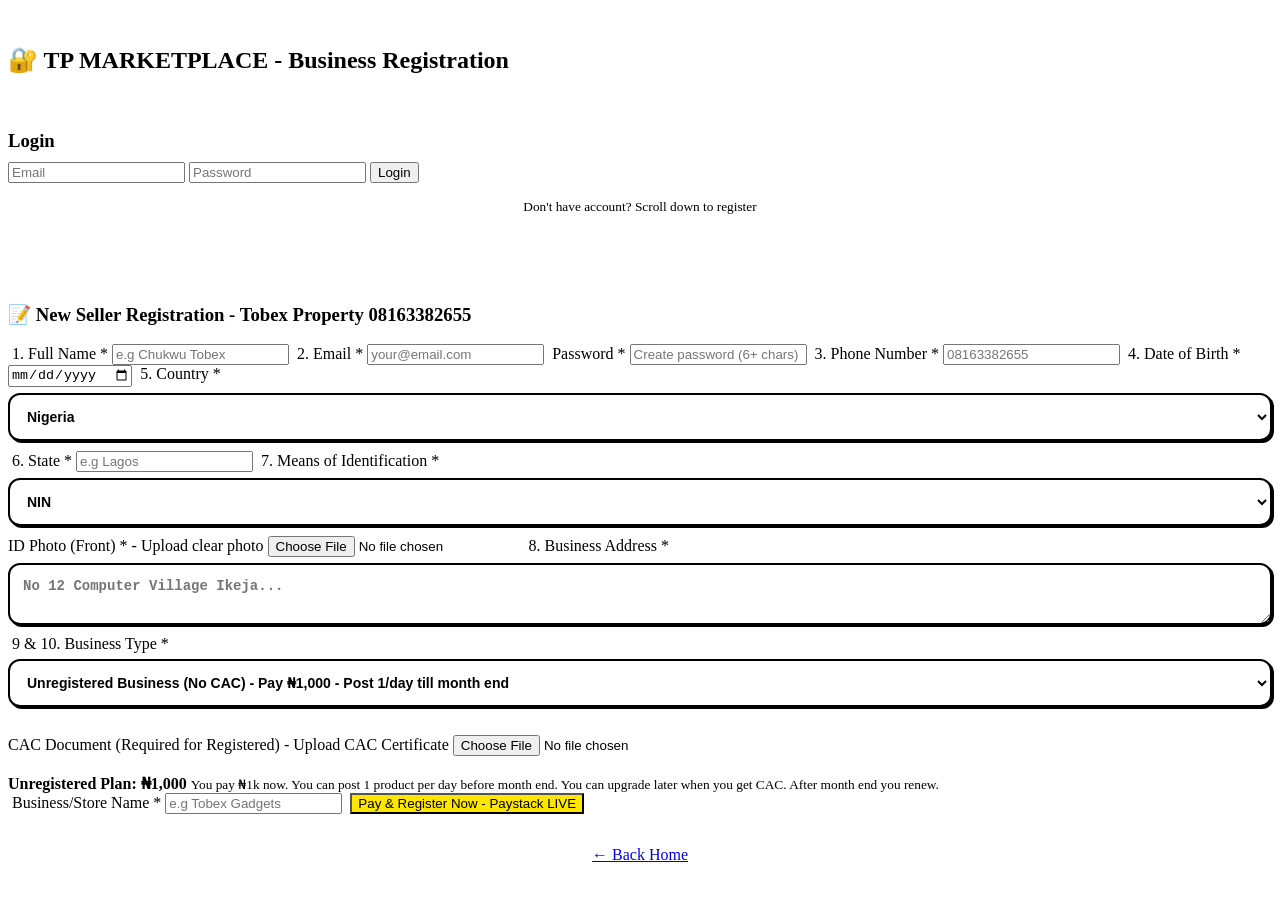
<file: auth.html>
‎<!DOCTYPE html><html><head><meta name="viewport" content="width=device-width,initial-scale=1">
‎<script src="https://js.paystack.co/v1/inline.js"></script>
‎<style>
‎*{box-sizing:border-box}
‎body{font-family:Inter,Arial,sans-serif;padding:16px;max-width:540px;margin:auto;background:#fafaf9;color:#111;padding-bottom:90px}
‎h2{font-size:22px;font-weight:900;text-align:center;border:2.5px solid #000;background:#fff;padding:14px;border-radius:16px;box-shadow:4px 4px 0 #000;letter-spacing:-0.7px}
‎.card{border:2.5px solid #000;border-radius:18px;padding:16px;margin:14px 0;background:#fff;box-shadow:5px 5px 0 #000}
‎label{font-size:12px;font-weight:900;margin-top:10px;display:block;text-transform:uppercase;letter-spacing:0.5px}
‎input,select,textarea{width:100%;padding:13px;margin:6px 0 10px;border:2.5px solid #000;border-radius:12px;font-weight:700;font-size:14px;background:#fff;box-shadow:2px 2px 0 #000;outline:none}
‎input:focus,select:focus,textarea:focus{transform:translate(-1px,-1px);box-shadow:4px 4px 0 #000}
‎button{width:100%;padding:15px;border-radius:14px;font-weight:900;font-size:15px;border:2.5px solid #000;margin:8px 0;cursor:pointer;box-shadow:3px 3px 0 #000;transition:0.15s}
‎button:active{transform:translate(2px,2px);box-shadow:1px 1px 0 #000}
‎.black{background:#000;color:#fff}.yellow{background:#ffe600}.white{background:#fff}
‎.badge{padding:6px 10px;border:2px solid #000;border-radius:20px;font-size:11px;font-weight:900;display:inline-block;margin:4px 0;background:#fff}
‎.plan{border:2.5px dashed #000;border-radius:14px;padding:12px;margin:10px 0;background:#f8f8f8}
‎.plan b{display:block;font-size:14px}
‎small{font-size:11px;font-weight:600;color:#555}
‎#msg{padding:12px;border:2.5px solid #000;border-radius:12px;display:none;font-weight:800;font-size:13px;margin-top:10px}
‎a{font-weight:900;color:#000;text-decoration:none;border-bottom:2px solid #000}
‎</style></head><body>
‎
‎<h2>🔐 TP MARKETPLACE - Business Registration</h2>
‎
‎<div class="card" id="loginBox">
‎<h3 style="margin:0 0 10px">Login</h3>
‎<input id="l_email" type="email" placeholder="Email">
‎<input id="l_pass" type="password" placeholder="Password">
‎<button class="black" id="loginBtn">Login</button>
‎<p style="text-align:center"><small>Don't have account? Scroll down to register</small></p>
‎</div>
‎
‎<div class="card">
‎<h3>📝 New Seller Registration - Tobex Property 08163382655</h3>
‎
‎<label>1. Full Name *</label>
‎<input id="name" placeholder="e.g Chukwu Tobex">
‎
‎<label>2. Email *</label>
‎<input id="email" type="email" placeholder="your@email.com">
‎
‎<label>Password *</label>
‎<input id="password" type="password" placeholder="Create password (6+ chars)">
‎
‎<label>3. Phone Number *</label>
‎<input id="phone" placeholder="08163382655">
‎
‎<label>4. Date of Birth *</label>
‎<input id="dob" type="date">
‎
‎<label>5. Country *</label>
‎<select id="country"><option value="Nigeria" selected>Nigeria</option><option>Ghana</option><option>Kenya</option><option>Other</option></select>
‎
‎<label>6. State *</label>
‎<input id="state" placeholder="e.g Lagos">
‎
‎<label>7. Means of Identification *</label>
‎<select id="id_type"><option>NIN</option><option>Driver License</option><option>Voters Card</option><option>International Passport</option></select>
‎<label>ID Photo (Front) * - Upload clear photo</label>
‎<input id="id_photo" type="file" accept="image/*">
‎
‎<label>8. Business Address *</label>
‎<textarea id="biz_address" placeholder="No 12 Computer Village Ikeja..."></textarea>
‎
‎<label>9 & 10. Business Type *</label>
‎<select id="biz_type">
‎<option value="unregistered">Unregistered Business (No CAC) - Pay ₦1,000 - Post 1/day till month end</option>
‎<option value="registered">Registered Business (With CAC) - FREE first time - Post 1/day till month end</option>
‎</select>
‎
‎<div id="cacBox">
‎<label>CAC Document (Required for Registered) - Upload CAC Certificate</label>
‎<input id="cac_doc" type="file" accept="image/*,.pdf">
‎</div>
‎
‎<div class="plan" id="planInfo">
‎<b id="planTitle">Unregistered Plan: ₦1,000</b>
‎<small id="planDesc">You pay ₦1k now. You can post 1 product per day before month end. You can upgrade later when you get CAC. After month end you renew.</small>
‎</div>
‎
‎<label>Business/Store Name *</label>
‎<input id="store_name" placeholder="e.g Tobex Gadgets">
‎
‎<button class="yellow" id="registerBtn">Pay & Register Now - Paystack LIVE</button>
‎<div id="msg"></div>
‎<p style="text-align:center;margin-top:14px"><a href="index.html">← Back Home</a></p>
‎</div>
‎
‎<script type="module">
‎import {supabase, PAYSTACK_KEY} from './supabaseClient.js'
‎
‎const show=(t,c)=>{let m=document.getElementById('msg');m.style.display='block';m.textContent=t;m.style.background=c||'#fff'; m.style.borderColor='#000'}
‎
‎document.getElementById('biz_type').onchange=()=>{
‎let v=biz_type.value
‎if(v=='unregistered'){
‎  document.getElementById('planTitle').textContent='Unregistered Plan: ₦1,000'
‎  document.getElementById('planDesc').textContent='Pay ₦1k now. Post 1 product/day before month end. Upgrade to CAC later for unlimited posting (₦5k/month).'
‎  document.getElementById('cacBox').style.display='none'
‎  registerBtn.textContent='Pay ₦1,000 & Register - Paystack LIVE'
‎}else{
‎  document.getElementById('planTitle').textContent='Registered Plan: FREE First Time'
‎  document.getElementById('planDesc').textContent='FREE registration first time with CAC. Post 1 product/day till month end. After month end, pay ₦5k monthly for unlimited/day.'
‎  document.getElementById('cacBox').style.display='block'
‎  registerBtn.textContent='Register FREE - Upload CAC'
‎}
‎}
‎document.getElementById('biz_type').onchange()
‎
‎// LOGIN
‎document.getElementById('loginBtn').onclick=async()=>{
‎let {error}=await supabase.auth.signInWithPassword({email:l_email.value,password:l_pass.value})
‎if(error) alert(error.message); else location.href='index.html'
‎}
‎
‎// REGISTER
‎document.getElementById('registerBtn').onclick=async()=>{
‎try{
‎  // validations
‎  if(!name.value ||!email.value ||!password.value ||!phone.value ||!dob.value ||!state.value ||!biz_address.value ||!store_name.value) throw new Error('Fill all * fields')
‎  if(!id_photo.files[0]) throw new Error('Upload ID Photo')
‎  if(biz_type.value=='registered' &&!cac_doc.files[0]) throw new Error('Upload CAC for registered business')
‎
‎  let btn=registerBtn; btn.textContent='Processing...'; btn.disabled=true
‎
‎  let bizType=biz_type.value
‎  let amount= bizType=='unregistered'? 1000 : 0
‎  let payRef='TP_REG_'+Date.now()
‎
‎  // Function to finish registration after payment (or free)
‎  const finishReg=async(paystackRef)=>{
‎   // 1. upload ID photo
‎   let idName=Date.now()+'_ID_'+id_photo.files[0].name.replace(/\s/g,'_')
‎   let {error:up1}=await supabase.storage.from('kyc-docs').upload(idName,id_photo.files[0])
‎   if(up1) throw up1
‎   let {data:idUrl}=supabase.storage.from('kyc-docs').getPublicUrl(idName)
‎
‎   // 2. upload CAC if exists
‎   let cacUrl=null
‎   if(cac_doc.files[0]){
‎    let cacName=Date.now()+'_CAC_'+cac_doc.files[0].name.replace(/\s/g,'_')
‎    let {error:up2}=await supabase.storage.from('kyc-docs').upload(cacName,cac_doc.files[0])
‎    if(up2) throw up2
‎    let {data:cacData}=supabase.storage.from('kyc-docs').getPublicUrl(cacName)
‎    cacUrl=cacData.publicUrl
‎   }
‎
‎   // 3. create auth user
‎   let {data:signData,error:signErr}=await supabase.auth.signUp({email:email.value,password:password.value})
‎   if(signErr) throw signErr
‎   let user=signData.user
‎   if(!user) throw new Error('Check email to confirm, then login')
‎
‎   // 4. calc expiry = month end
‎   let now=new Date()
‎   let monthEnd=new Date(now.getFullYear(),now.getMonth()+1,0,23,59,59)
‎
‎   // 5. insert profile
‎   let {error:profErr}=await supabase.from('profiles').insert({
‎    id:user.id,
‎    email:email.value,
‎    full_name:name.value,
‎    phone:phone.value,
‎    dob:dob.value,
‎    country:country.value,
‎    state:state.value,
‎    id_type:id_type.value,
‎    id_photo_url:idUrl.publicUrl,
‎    business_address:biz_address.value,
‎    business_type:bizType,
‎    store_name:store_name.value,
‎    cac_document_url:cacUrl,
‎    role:'seller',
‎    subscription_plan: bizType=='unregistered'? 'starter_1k' : 'free_cac',
‎    subscription_amount: amount,
‎    subscription_expiry: monthEnd.toISOString(),
‎    post_limit_per_day:1,
‎    paystack_ref:paystackRef||'FREE_FIRST',
‎    verified:false
‎   })
‎   if(profErr) throw profErr
‎
‎   alert('✅ Registration SUCCESS! '+store_name.value+'\nPlan: '+(bizType=='unregistered'?'₦1k - 1/day':'FREE CAC - 1/day')+' till '+monthEnd.toDateString()+'\nAfter that: Unregistered renew 1k, Registered pay 5k/month for unlimited.\nNow login!');
‎   location.href='auth.html'
‎  }
‎
‎  if(amount>0){
‎   // Paystack for unregistered 1k
‎   PaystackPop.setup({
‎    key:PAYSTACK_KEY,
‎    email:email.value,
‎    amount:amount*100,
‎    ref:payRef,
‎    metadata:{custom_fields:[{display_name:'Business Reg for Tobex 08163382655',variable_name:'plan',value:'unregistered_1k'}]},
‎    callback:(r)=>{ finishReg(r.reference).catch(e=>{alert(e.message); btn.disabled=false; btn.textContent='Pay & Register Now'}) },
‎    onClose:()=>{btn.disabled=false; btn.textContent='Pay ₦1,000 & Register - Paystack LIVE'; show('Payment cancelled',' #ffd1d1')}
‎   }).openIframe()
‎  }else{
‎   // Free for CAC first time
‎   await finishReg('FREE_CAC_FIRST')
‎  }
‎
‎}catch(e){alert('Error: '+e.message); document.getElementById('registerBtn').disabled=false; document.getElementById('registerBtn').textContent='Pay & Register Now - Paystack LIVE'}
‎}
‎</script></body></html>
‎
</file>
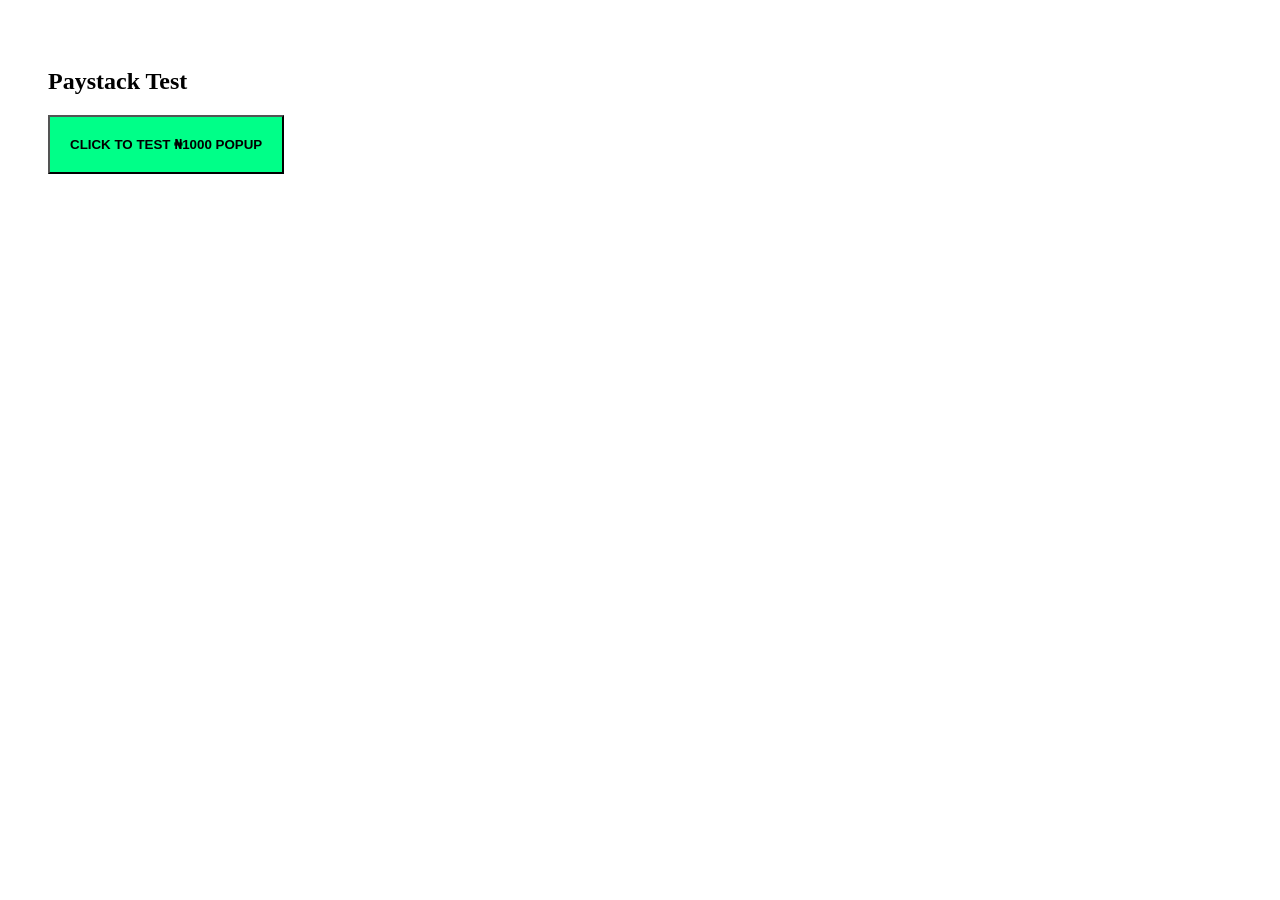
<file: paytest.html>
<!DOCTYPE html><html><head><meta name="viewport" content="width=device-width,initial-scale=1">
<script src="https://js.paystack.co/v1/inline.js"></script></head><body style="padding:40px">
<h2>Paystack Test</h2>
<button id="pay" style="padding:20px;font-weight:900;background:#00ff88">CLICK TO TEST ₦1000 POPUP</button>
<div id="log" style="margin-top:20px;font-weight:800"></div>
<script>
const KEY='pk_live_d77d254d82edccc8ff474b8a5e0f10874cf93f49'
document.getElementById('pay').onclick=()=>{
 log.textContent='Checking Paystack...'
 if(typeof PaystackPop==='undefined'){ log.textContent='FAIL: PaystackPop not loaded - check internet/adblock'; return }
 log.textContent='Paystack loaded, opening...'
 try{
  PaystackPop.setup({
   key: KEY,
   email:'test@test.com',
   amount:1000*100,
   currency:'NGN',
   ref:'TEST_'+Date.now(),
   callback:(r)=>{ log.textContent='SUCCESS '+r.reference; alert('Paystack works! Ref: '+r.reference) },
   onClose:()=>{ log.textContent='Closed by user' }
  }).openIframe()
 }catch(e){ log.textContent='Error: '+e.message; alert(e.message) }
}
</script></body></html>
</file>
